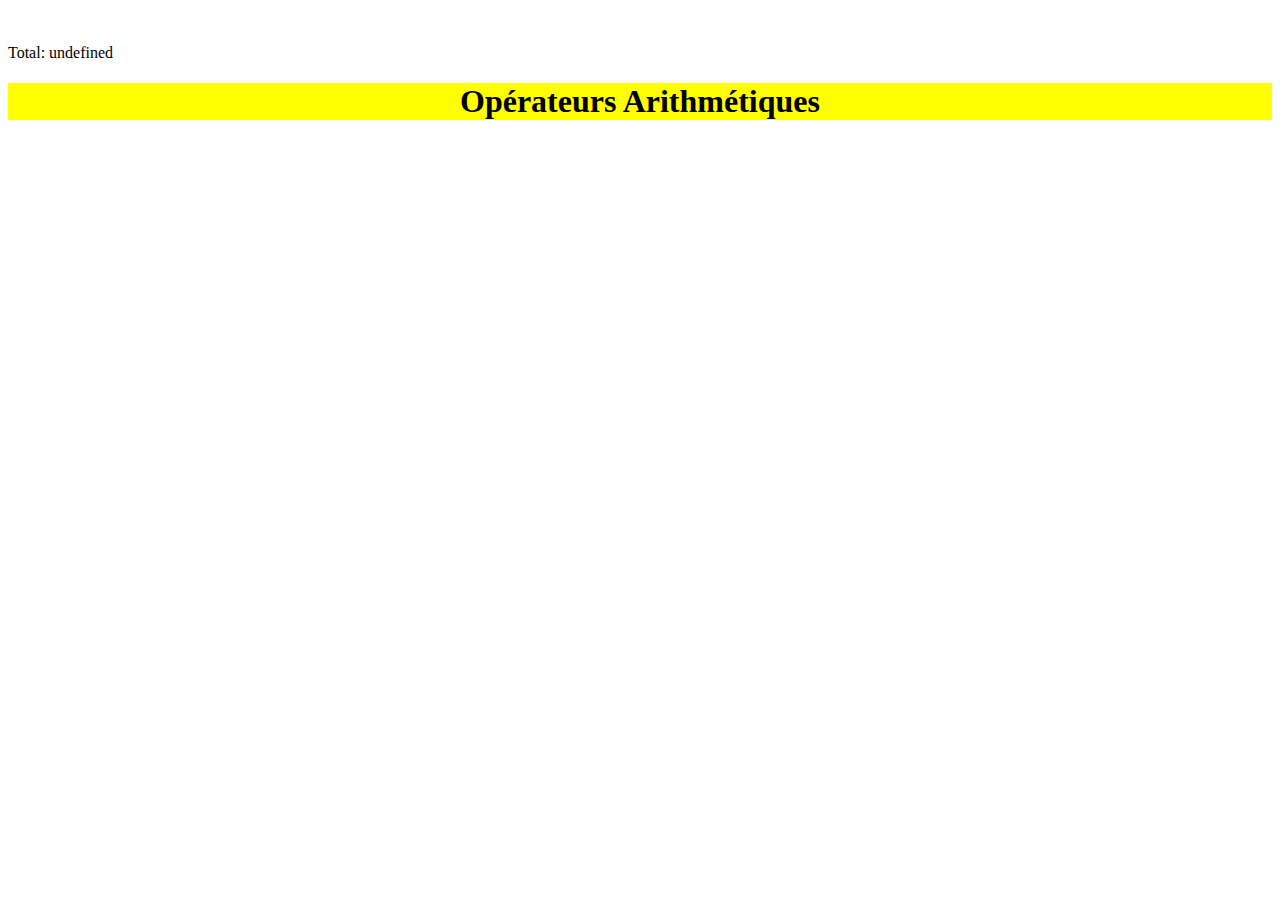
<file: Calculatrice Numérique/index.html>
<!DOCTYPE html>
<html>
<head>
	<title>Calculatrice</title>
</head>
<body>
<script src = "script.js"></script>

<style>
	
	h1{
		background-color: yellow;
		text-align: center;
	}

</style>

<h1>Opérateurs Arithmétiques</h1>

</body>
</html>
</file>
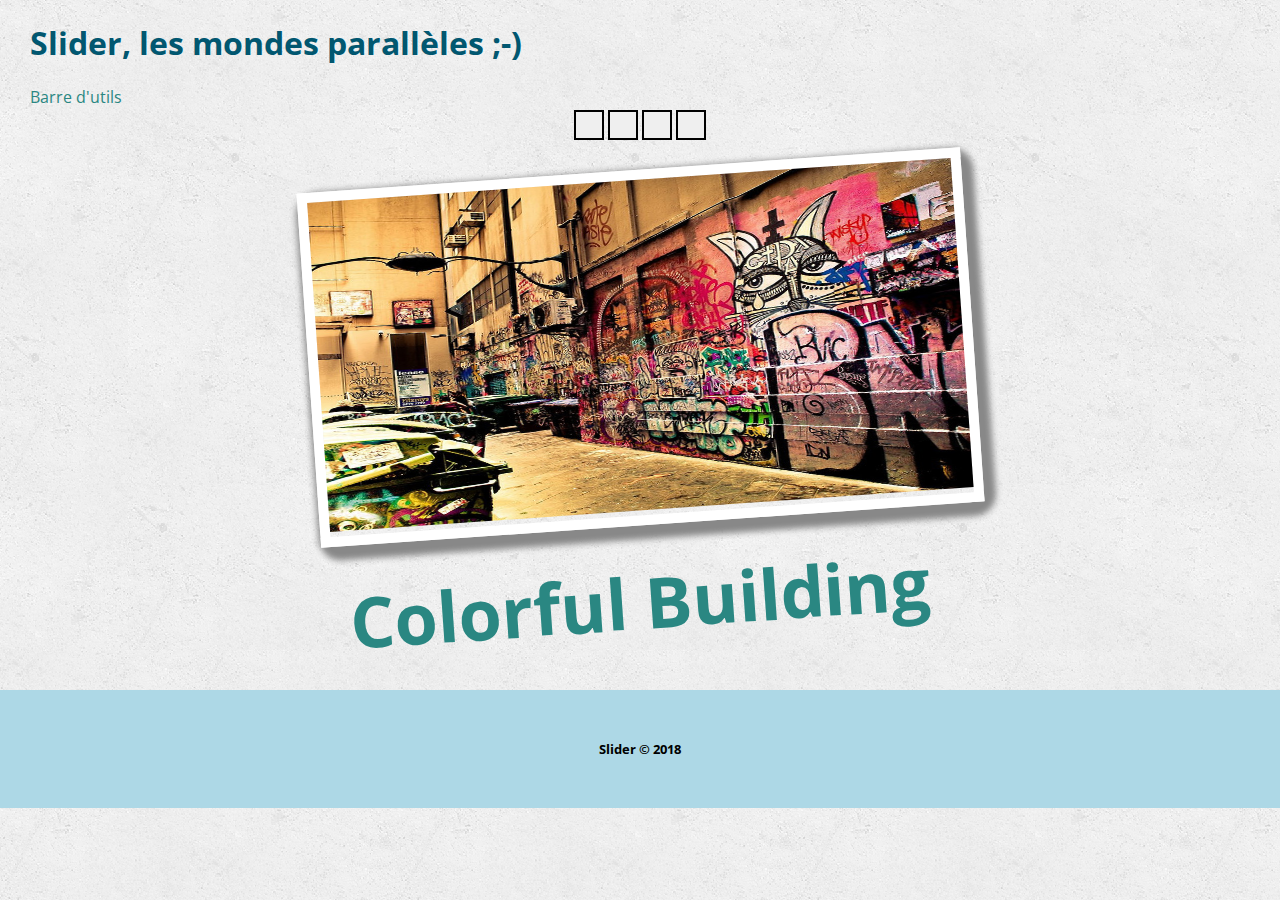
<file: Carrousel - 2018/index.html>
<!DOCTYPE html>
<html lang="fr">
<head>
    <meta charset="utf-8">
    <title>JavaScript</title>
    <link rel="stylesheet" href="css/normalize.min.css">
    <link rel="stylesheet" type="text/css" href="css/slider.css">
    <meta name="viewport" content="width=device-width, initial-scale=1.0" />
    <link rel="stylesheet" href="https://use.fontawesome.com/releases/v5.0.13/css/all.css" integrity="sha384-DNOHZ68U8hZfKXOrtjWvjxusGo9WQnrNx2sqG0tfsghAvtVlRW3tvkXWZh58N9jp" crossorigin="anonymous">
    <link href="https://fonts.googleapis.com/css?family=Open+Sans" rel="stylesheet"> 
</head>
<body>
	<header>
		<h1>Slider, les mondes parallèles ;-)</h1>
		<p id="cacher-afficher-utils"><i class="fas fa-arrow-down"></i>Barre d'utils</p>

		<nav class="nav-bar">
			<div>
				<button id="back"><i class="fas fa-backward"></i></button>
				<button id="play"><i class="fas fa-play"></i></button>
				<button id="next"><i class="fas fa-forward"></i></button>
				<button id="random"><i class="fas fa-random"></i></button>
			</div>
		</nav>
	</header>
	<main>
		<section>
			<table border="5" align="center">
				<tr>
					<td><img src="images/1.jpg" id="carre-slider" ></td>
		
				</tr>
	
			</table>
			<h2>Colorful Building</h2>
		</section>
	</main>
	<footer>
		<div class="licence">
			<h5>Slider &copy 2018</h5>
		</div>
		
	</footer>
		
	<script src="js/slider.js"></script>
</body>
</html>
</file>
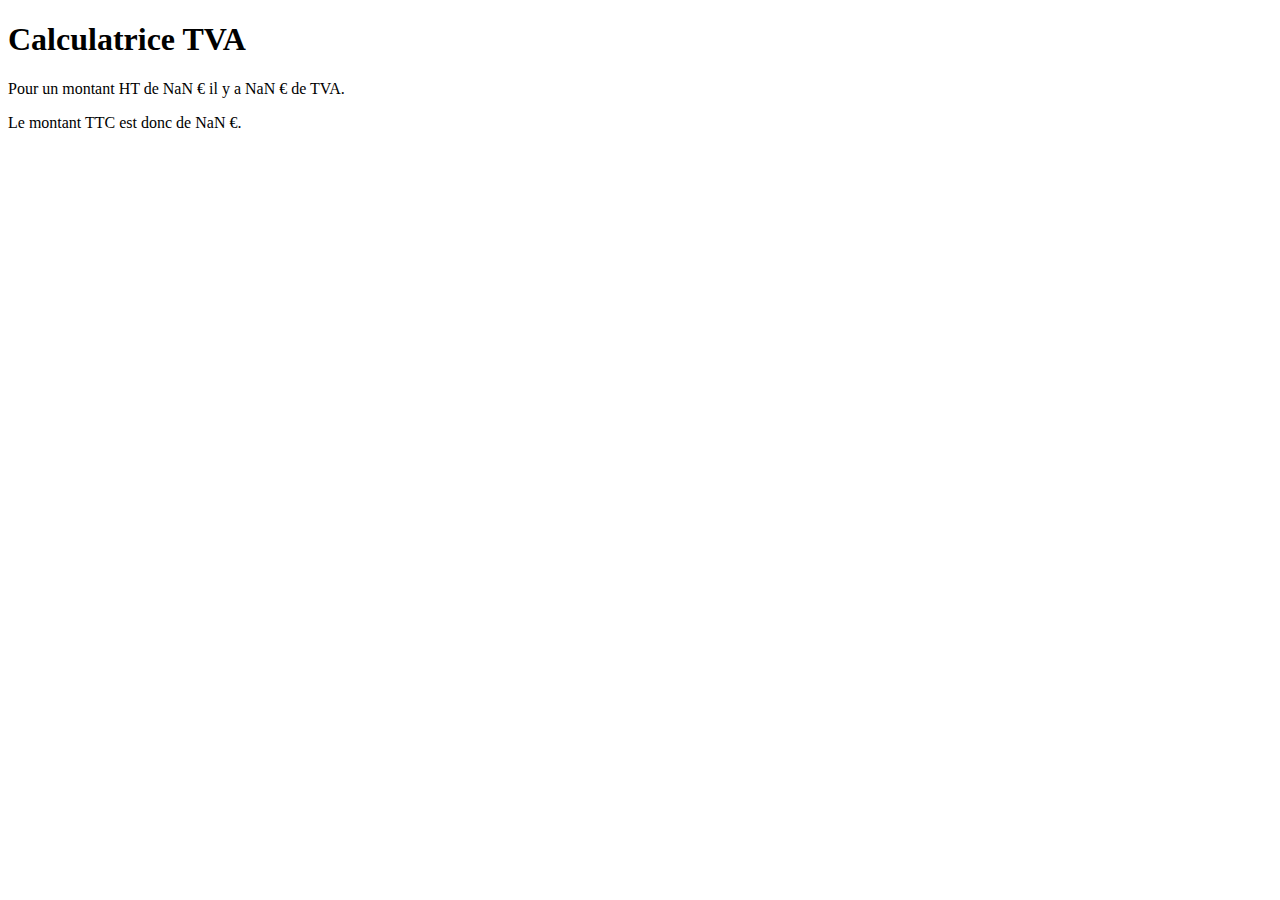
<file: caulatriceTVA/index.html>
<!DOCTYPE html>
<html lang="fr">
<head>
    <meta charset="utf-8">
    <title>Calculatrice TVA</title>
</head>
<body>
    <h1>Calculatrice TVA</h1>
    <script src="calculatrice_tva.js"></script>
</body>
</html>
</file>
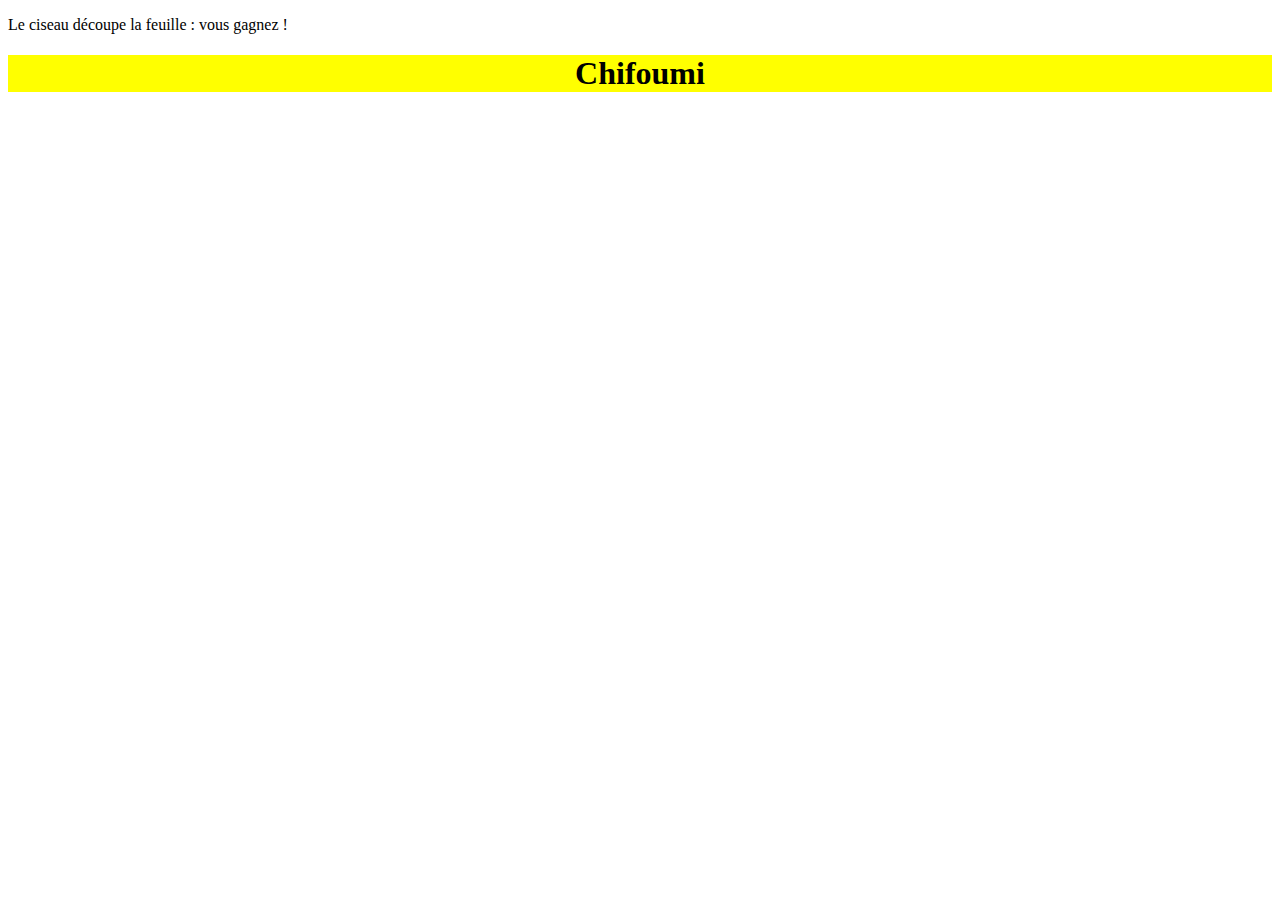
<file: Chifoumi/index.html>
<!DOCTYPE html>
<html>
<head>
	<title>Chifoumi</title>
	<meta charset="utf-8">
</head>
<body>
<script src = "script.js"></script>

<style>
	
	h1{
		background-color: yellow;
		text-align: center;
	}

</style>

<h1>Chifoumi</h1>

</body>
</html>
</file>
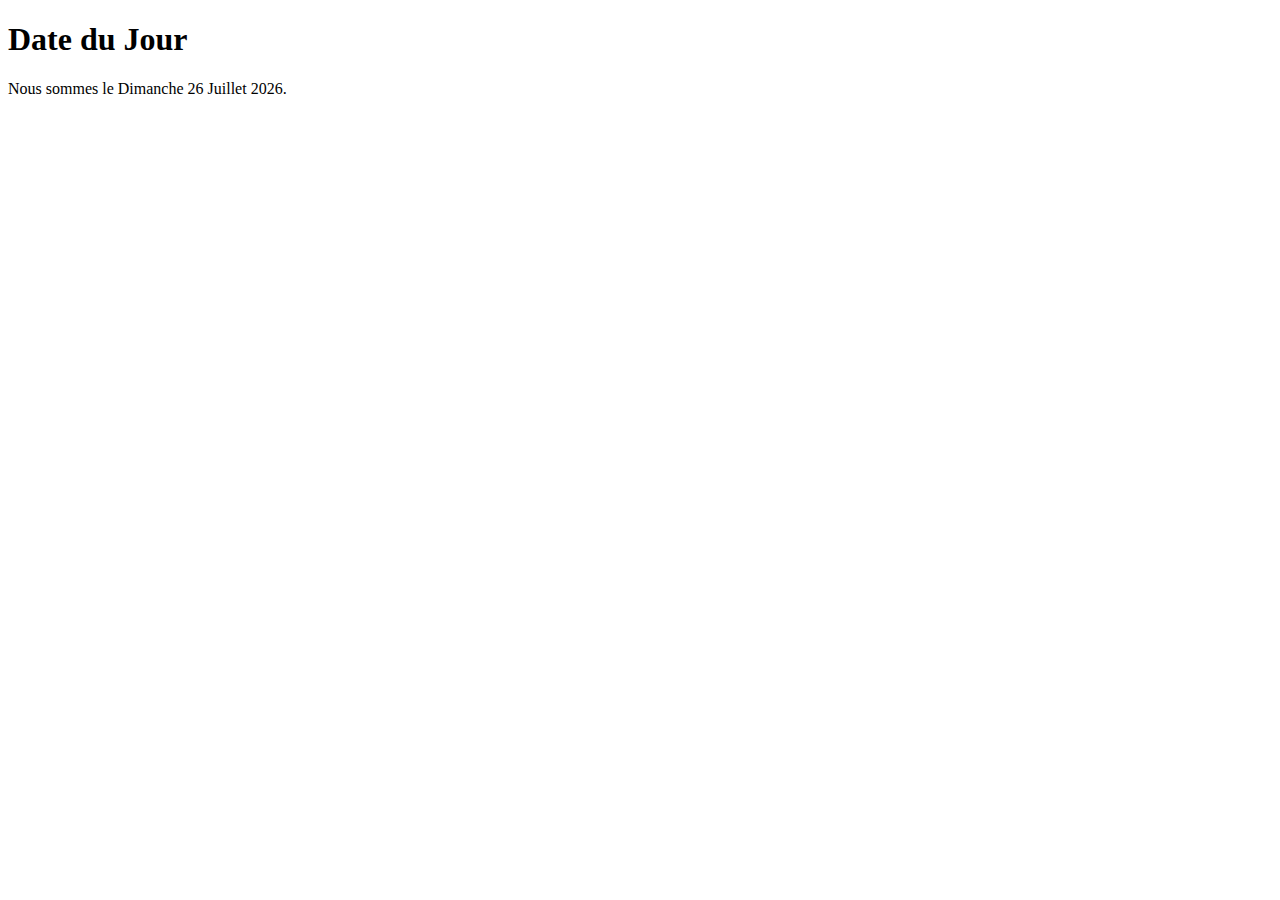
<file: Date du Jour/index.html>
<!DOCTYPE html>
<html lang="fr">
<head>
    <meta charset="utf-8">
    <title>JavaScript - Exercice</title>
</head>
<body>
    <h1>Date du Jour</h1>
    <script src="index.js"></script>
</body>
</html>
</file>
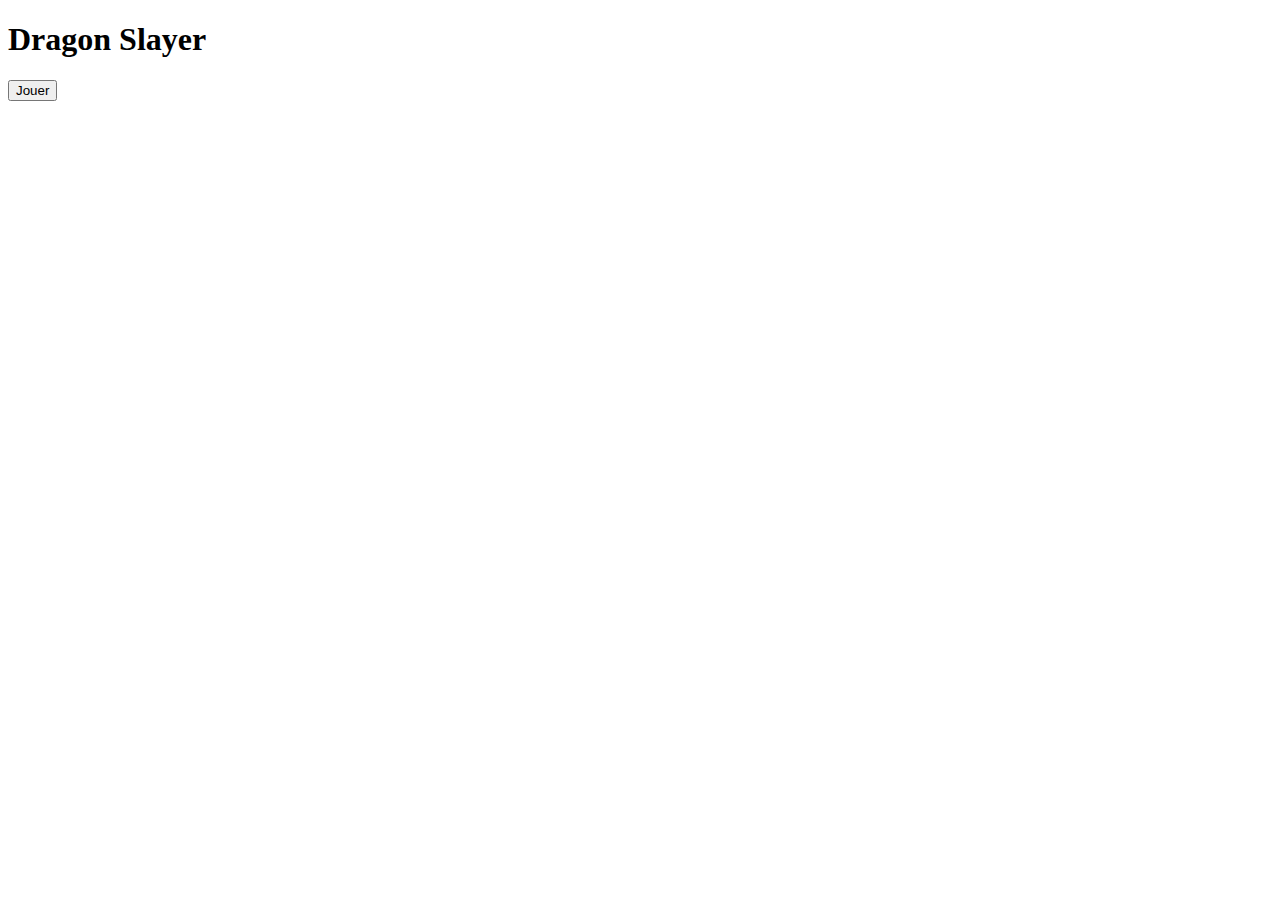
<file: JS1.4 - Dragon Slayer/index.html>
<!DOCTYPE html>
<html lang="fr">
<head>
    <meta charset="utf-8">
 
</head>
<body>
    <h1>Dragon Slayer</h1>
    <script src="script.js"></script>
    <button type="button" onclick="jouer();">Jouer</button>
</body>
</html>
</file>
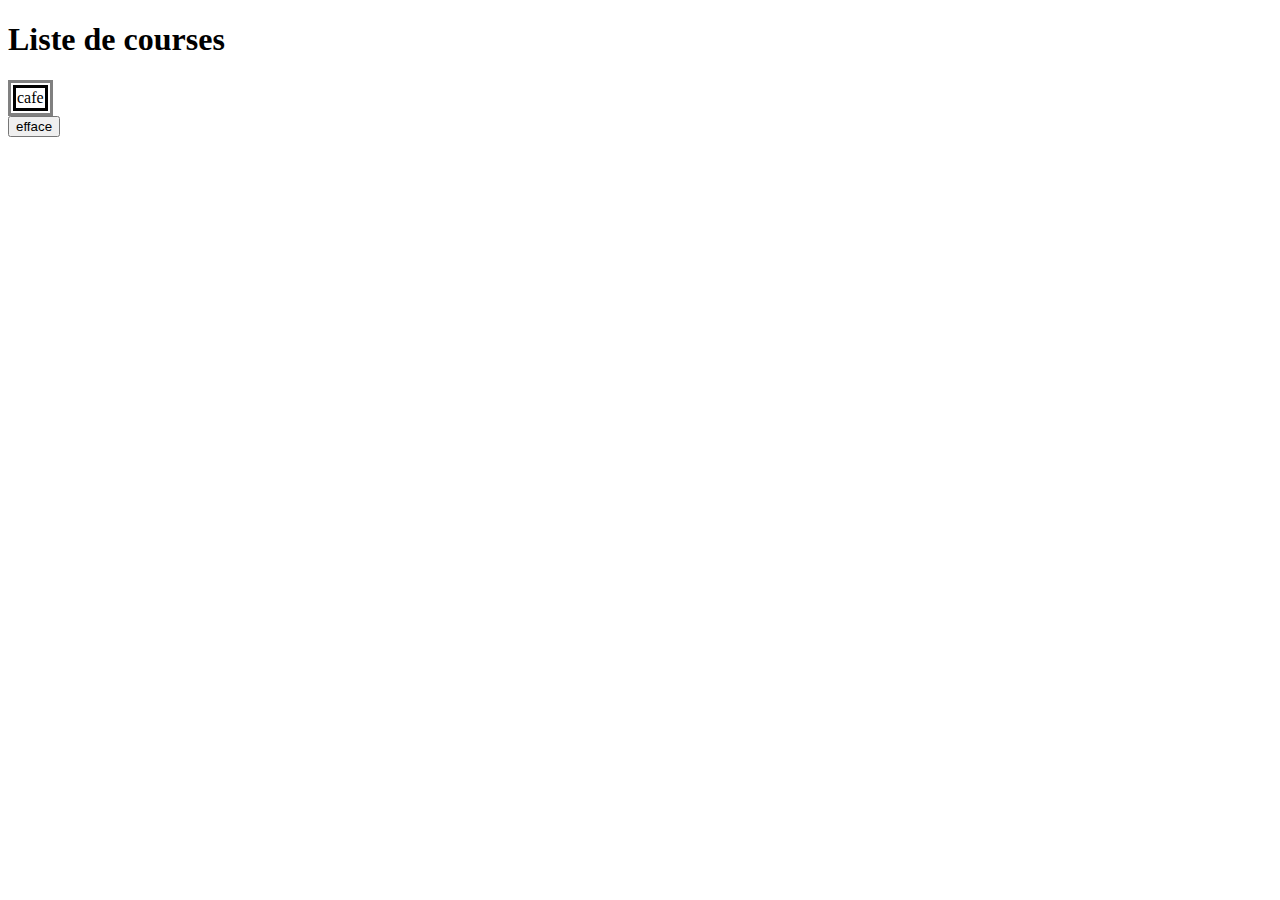
<file: JS1.4 - Liste de Courses/index.html>
<!DOCTYPE html>
<html lang="fr">
<head>
    <meta charset="utf-8">
    <title>JavaScript - Exemple</title>
    <style>
    	table, tr, td{border-style: solid;}
    </style>
</head>
<body>
    <h1>Liste de courses</h1>
    <script src="script.js"></script>
    <button type="button" onclick="suppTout();">efface</button>
</body>
</html>
</file>
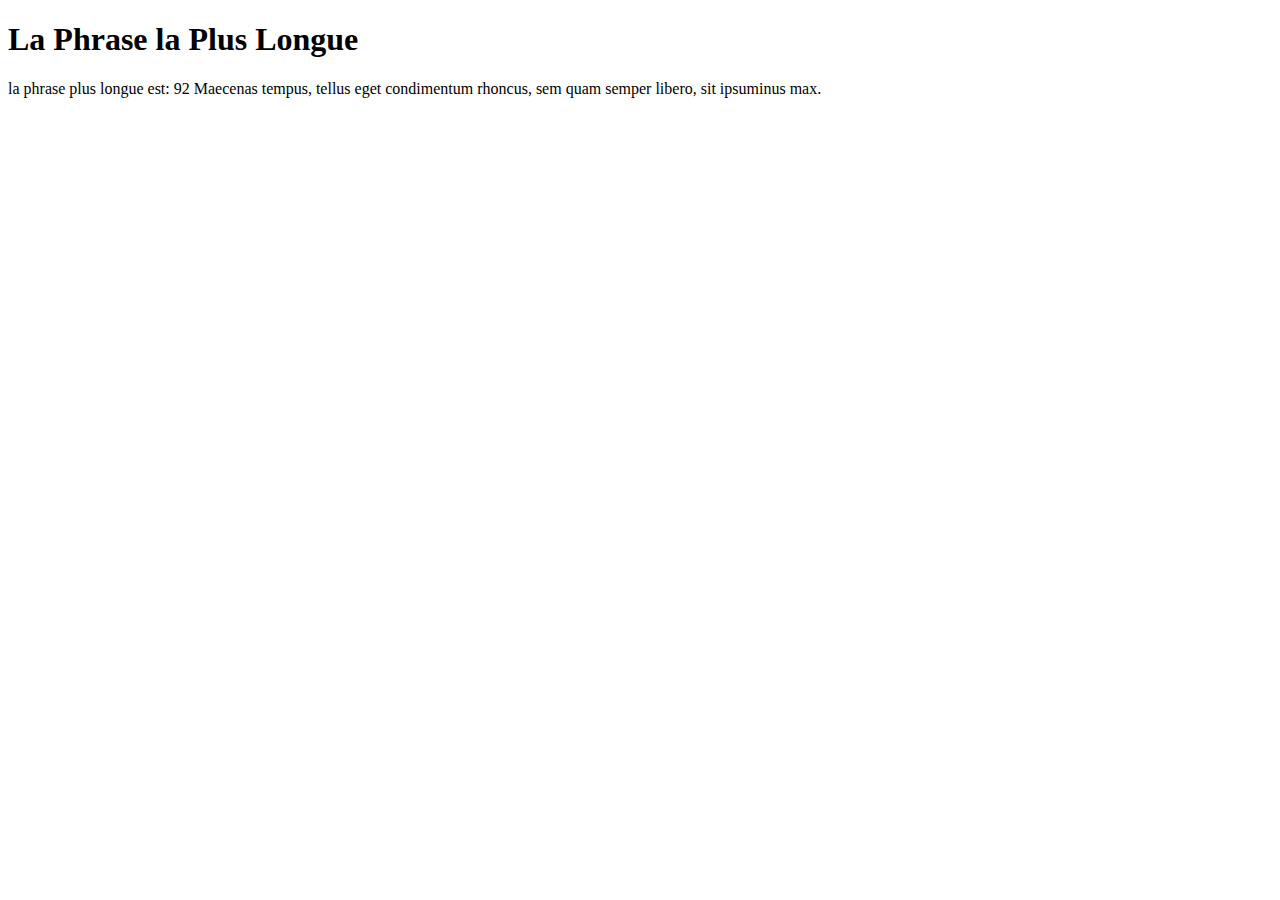
<file: La phrase la plus longue/index.html>
<!DOCTYPE html>
<html lang="fr">
<head>
    <meta charset="utf-8">
    <title>JavaScript</title>
</head>
<body>
    <h1>La Phrase la Plus Longue</h1>
    <script src="index.js"></script>
</body>
</html>
</file>
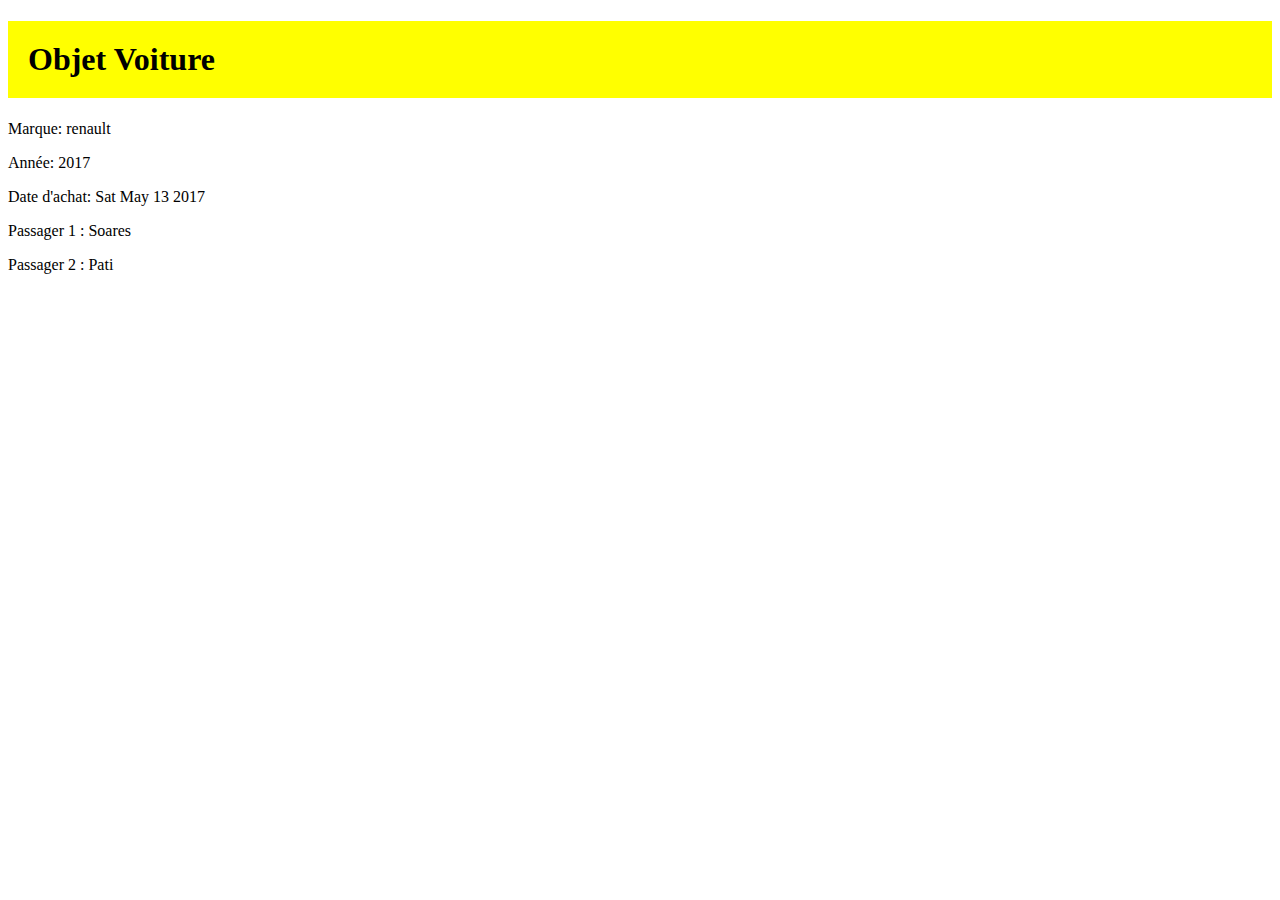
<file: Objet voiture/index.html>
<!DOCTYPE html>
<html>
<head>
	<title>Objet Voiture</title>
	<meta charset="utf-8">
</head>
<body>
<style>
	
h1{
	background-color: yellow;
	padding: 20px;
}

</style>
<h1>Objet Voiture</h1>

   <script src="objetVoiture.js"></script>

</body>
</html>
</file>
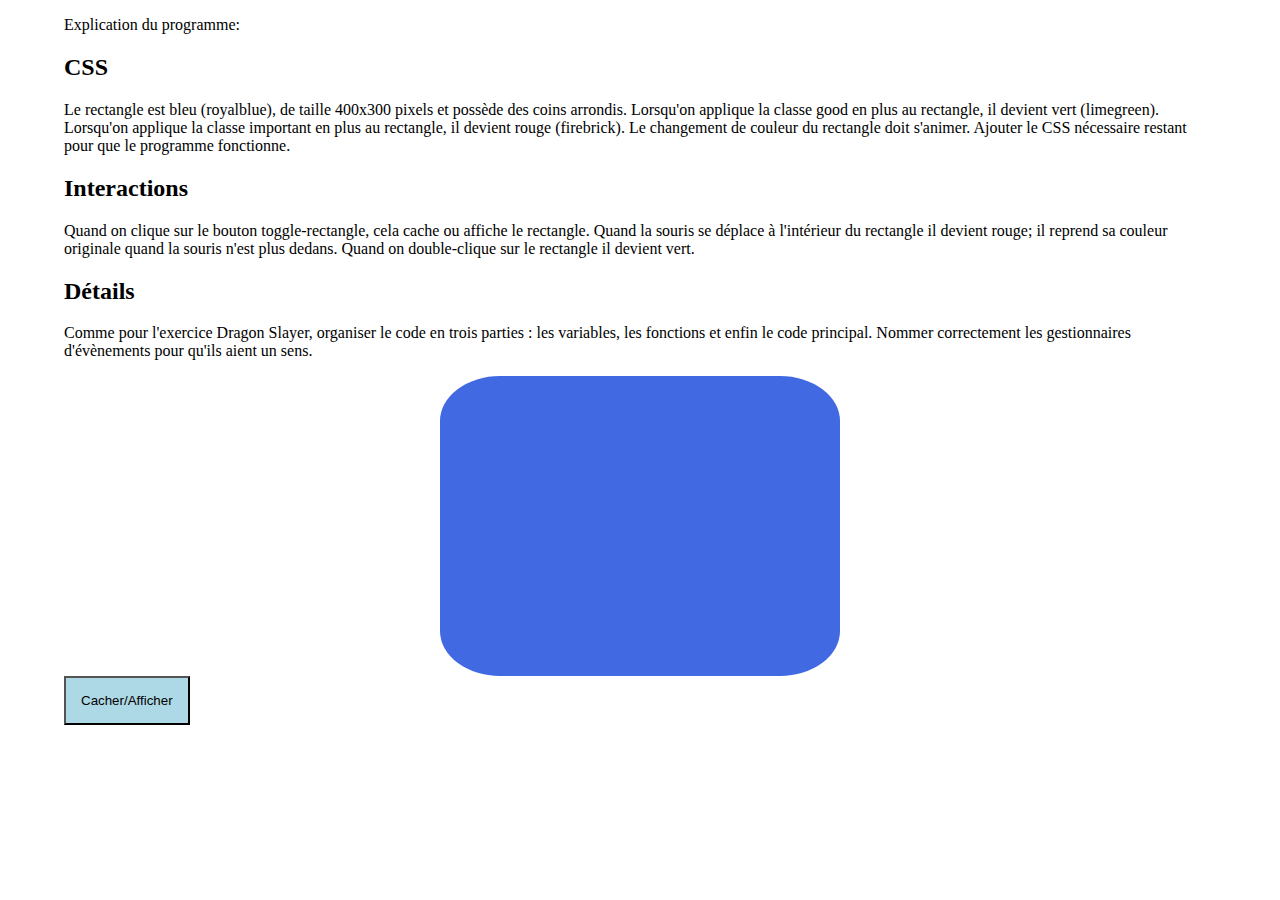
<file: SELECTEUR PHOTOS/index.html>
<!DOCTYPE html>
<html>
<head>
	<title></title>
	<link rel="stylesheet" type="text/css" href="style.css">

</head>
<body>




	<p>Explication du programme:</p>
	<h2>CSS</h2>
	<p>Le rectangle est bleu (royalblue), de taille 400x300 pixels et possède des coins arrondis.
	Lorsqu'on applique la classe good en plus au rectangle, il devient vert (limegreen).
	Lorsqu'on applique la classe important en plus au rectangle, il devient rouge (firebrick).
	Le changement de couleur du rectangle doit s'animer.
	Ajouter le CSS nécessaire restant pour que le programme fonctionne.</p>
	<h2>Interactions</h2>
	<p>Quand on clique sur le bouton toggle-rectangle, cela cache ou affiche le rectangle.
	Quand la souris se déplace à l'intérieur du rectangle il devient rouge; il reprend sa couleur originale quand la souris n'est plus dedans.
	Quand on double-clique sur le rectangle il devient vert.</p>
	<h2>Détails</h2>
	<p>Comme pour l'exercice Dragon Slayer, organiser le code en trois parties : les variables, les fonctions et enfin le code principal.
	Nommer correctement les gestionnaires d'évènements pour qu'ils aient un sens.</p>


	<div id="div-1" class="div-1"></div>

	<button id="btn-toggle" class="btn-toggle">Cacher/Afficher</button>






	
<script type="text/javascript" src="script.js"></script>
</body>
</html>
</file>
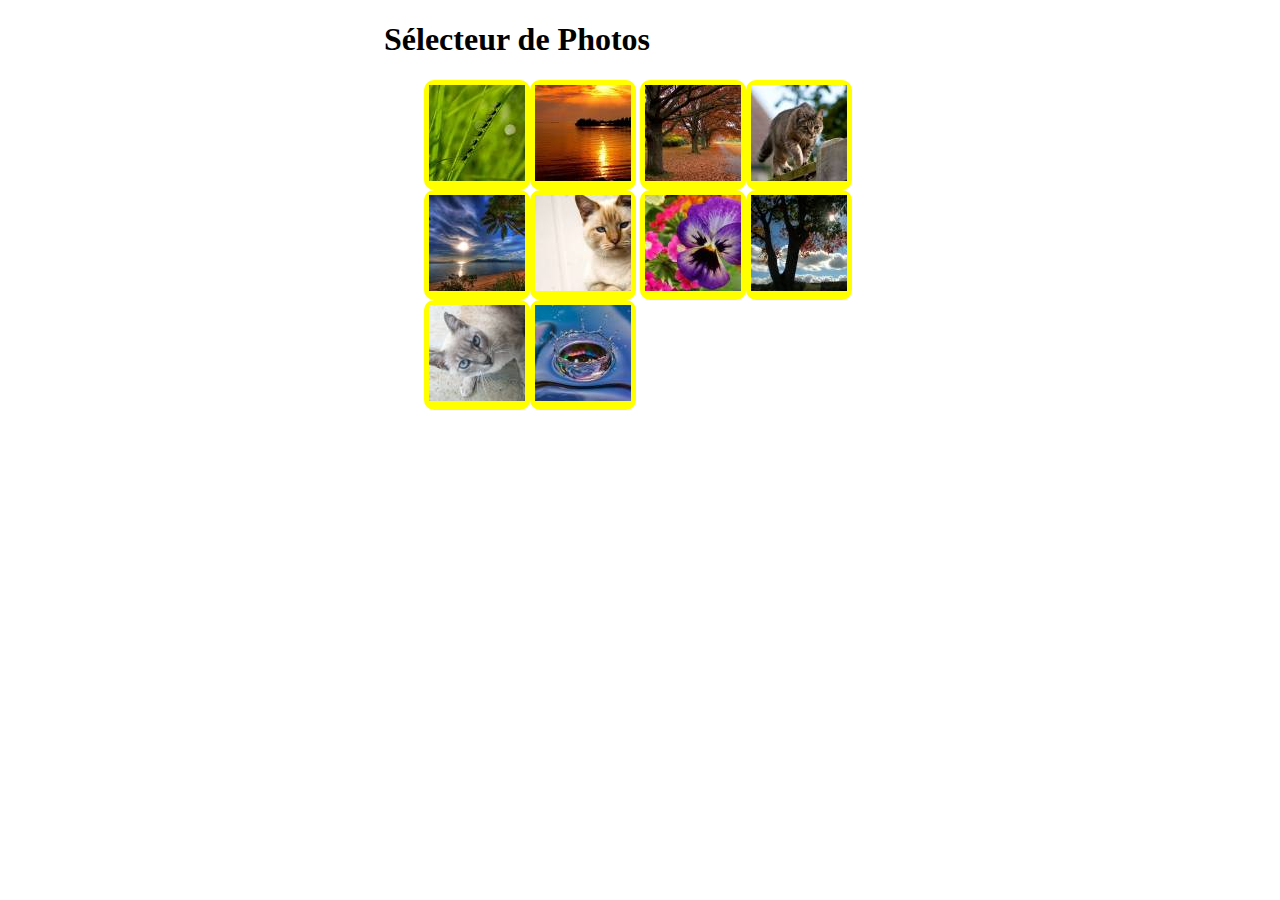
<file: Sélecteur de Photos/index.html>
<!DOCTYPE html>
<html>
<head>
	<title>Sélecteur de Photos</title>
	<meta charset="utf-8">
	<link rel="stylesheet" type="text/css" href="css/style.css">
</head>
<body>
	<h1>Sélecteur de Photos</h1>
	<p id="p"></p>

	<ul class="li-default">
		<li><img src="images/1.jpg"></li><!--
		--><li><img src="images/2.jpg"></li>
		<li><img src="images/3.jpg"></li><!--
		--><li><img src="images/4.jpg"></li>
		<li><img src="images/5.jpg"></li><!--
		--><li><img src="images/6.jpg"></li>
		<li><img src="images/7.jpg"></li><!--
		--><li><img src="images/8.jpg"></li>
		<li><img src="images/9.jpg"></li><!--
		--><li><img src="images/10.jpg"></li>
	</ul>

<script src="js/main.js"></script>
</body>
</html>
</file>
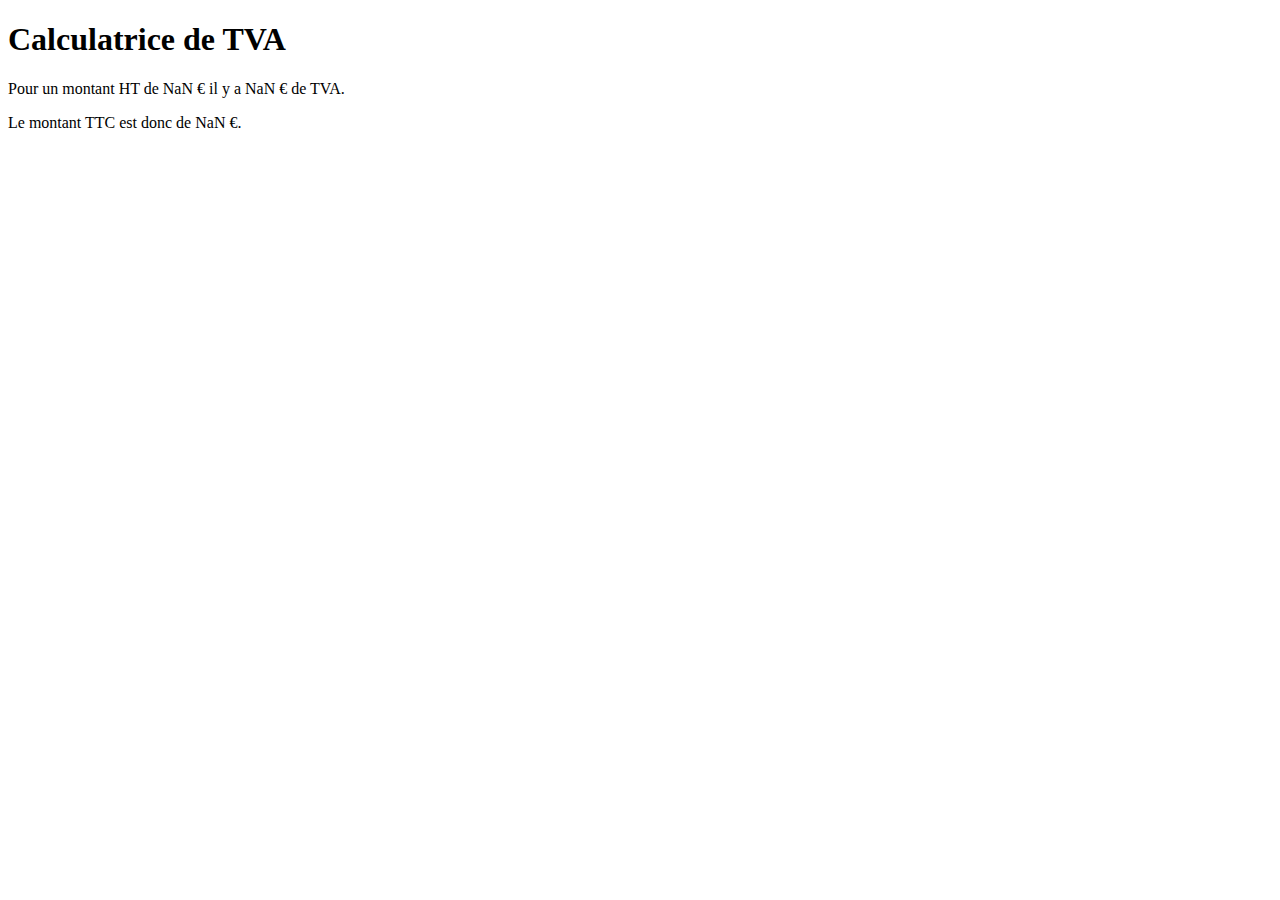
<file: caulatriceTVA/Calculatrice de TVA corrige/index.html>
<!DOCTYPE html>
<html lang="fr">
<head>
    <meta charset="utf-8">
    <title>JavaScript - Exercice</title>
</head>
<body>
    <h1>Calculatrice de TVA</h1>
    <script src="index.js"></script>
</body>
</html>
</file>
<file: Carrousel - 2018/css/slider.css>
*{
	box-sizing: border-box;
	margin: 0 auto;
}
body{
	background-image: url('../images/fond.png');
	font-family: 'Open Sans', sans-serif;

}
main{
	width: 80%;
	margin: auto;
	background-image: url('../images/fond.png');
}
h1,p{
	margin-left: 30px;
}
h1{
	color: #015770;
}
p,h2{
	color: #2a8782;
}

nav > div > button{
	display: inline-block;		
	padding: 13px;
	border-style: solid;
	
	text-align: center;
	margin: auto;	
}
.fas{
	display: block;
	margin-left: auto;
	margin-right: auto;
}


nav{
	
	text-align: center;
	margin-bottom: 30px;

}
.hide{
	display: none;
}
img{
	width: 100%;
	margin: auto;
}
table{
	margin-bottom: 30px;
	transform: rotate(-4deg);
	border: 10px solid;
	border-color: #fff;
	border-radius: 15px;
	box-shadow: 5px 7px 6px 7px #888888;
}
h2{
	transform: rotate(-4deg);
	text-align: center;
	font-size: 70px;
	font-weight: bold;
}

section{
	margin-bottom: 40px;
}
.licence{
	vertical-align: bottom;
	text-align: center;
	background-color: lightblue;
	width: 100%;
	padding: 50px;
}

@media screen and (min-width:1024px){
	img{
		width: 645px;
		height: 329.5px;
	}
}

@media screen and (min-width:768px){
	img{
		width: 645px;
		height: 329.5px;
	}
}
</file>
<file: SELECTEUR PHOTOS/style.css>
body
{
    margin: 0 auto;
    width: 90%;
}
.div-1{
	width: 400px;
	height: 300px;
	background-color: royalblue;
	margin: auto;
	border-radius: 15%;
}
.hide{
	display: none;
}
.btn-toggle{
	margin: auto;
	padding: 15px;
	background-color: lightblue;

}
.colorRed{
	background-color: red;
	 /* Firefox */
    -moz-transition: all 1s ease-in;
    /* WebKit */
    -webkit-transition: all 1s ease-in;
    /* Opera */
    -o-transition: all 1s ease-in;
    /* Standard */
    transition: all 1s ease-in;
}
.colorLimegreen{
	background-color: limegreen;
	 /* Firefox */
    -moz-transition: all 1s ease-in;
    /* WebKit */
    -webkit-transition: all 1s ease-in;
    /* Opera */
    -o-transition: all 1s ease-in;
    /* Standard */
    transition: all 1s ease-in;
}
</file>
<file: Sélecteur de Photos/css/style.css>
body{
	width: 40%;
	margin: auto;
}
.li-default li{
	list-style: none;	
	background-color:  yellow;
	border-radius: 10px;
	padding: 5px;
	text-align: center;
	display: inline-block;
}
.li-selected{
	background-color: green;
	list-style: none;	
	border-radius: 10px;
	padding: 5px;
	text-align: center;
	display: inline-block;
}
span{
	color: red;
}
</file>
